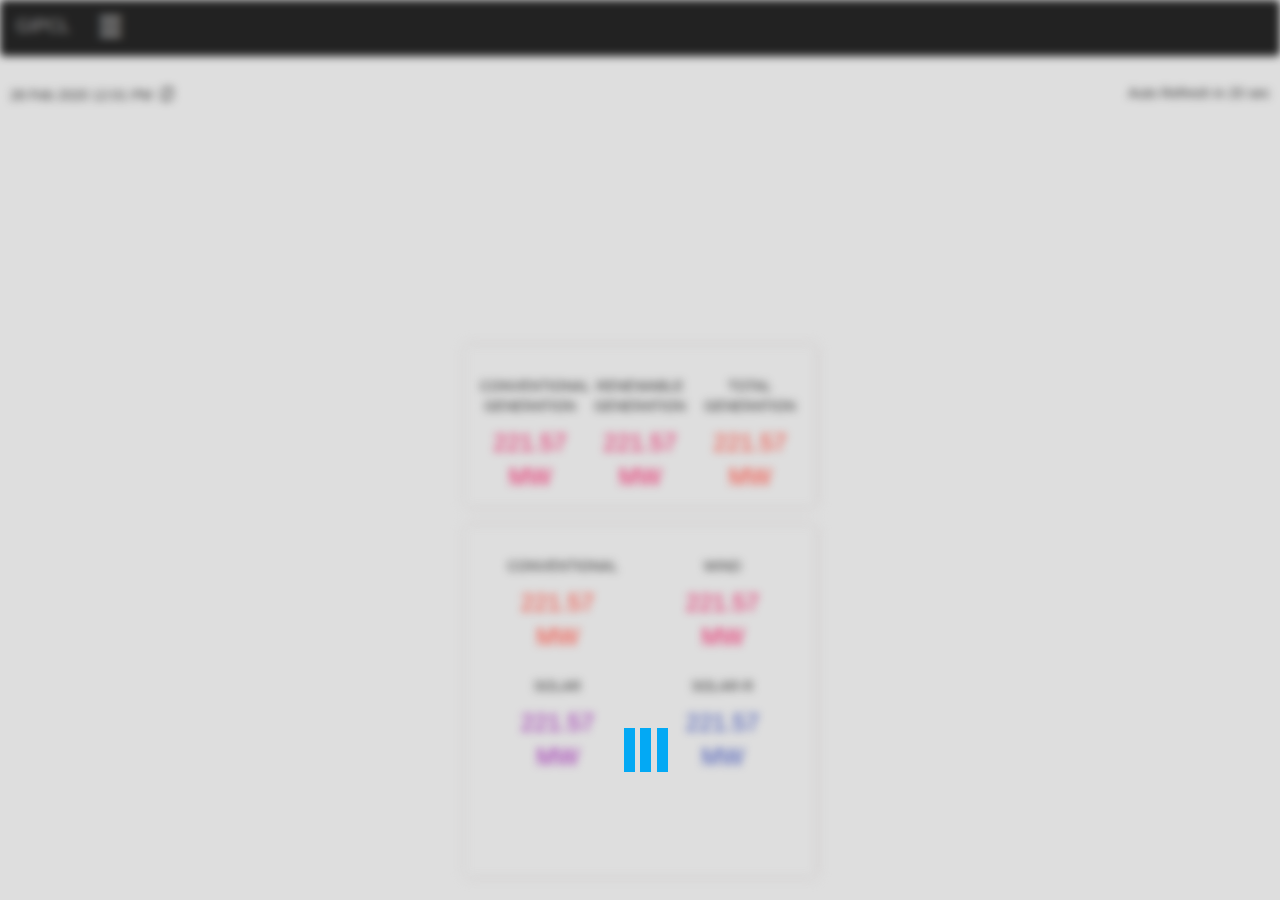
<file: platforms/browser/www/home.html>
<!doctype html>
<html lang="en">
 <head>
  <meta charset="UTF-8">
  <meta name="Generator" content="EditPlus®">
  <meta name="Author" content="nitesh">
  <meta name="Keywords" content="dashboard">
  <meta name="Description" content="">
  <meta name="viewport" content="width=device-width, initial-scale=1">
  <link rel="icon" type="image/png" href="icons/favicon.ico"/>
  <script type="text/javascript" src="js/main_charts.js"></script>
  <link rel="stylesheet" href="css/bootstrap.min.css">
  <script src="js/jquery.min.js"></script>
  <script src="js/bootstrap.min.js"></script>
  <script src="js/main.js"></script>
  <link rel="stylesheet" type="text/css" href="css/main.css">
  <title>GIPCL</title>
  <style>

  .value-container{

    width: 100px;
    height: 100px;
    margin: auto;
}
.dash-container{
display: flex;
margin-top: 20px;
}

.value-container p{
text-align:center;
}
</style>
 </head>
 <body>
<div id='loader' class='loader-container' ><div style='position: fixed;height: 250px;'><div class="loader">Loading...</div></div><div id='loadstatus' style='width: 100%;position: fixed;left: 0px;text-align: center;'></div></div>
 <div id='main' style='filter:blur(4px)'>
<nav id='header' class="navbar navbar-inverse">
  <div class="container-fluid">
    <div class="navbar-header">
      <a class="navbar-brand" href="#">GIPCL</a>
    
    <ul class="nav navbar-nav">
      <li class="dropdown"><a class="dropdown-toggle" style='float:right;padding: 5px;' data-toggle="dropdown" href="#"><span style='font-size: 25px;' class="glyphicon glyphicon-menu-hamburger"></span></a>
        <ul class="dropdown-menu">
           <li><a class='active' href="home.html">Home</a></li>
          <li><a  href="dashboard.html">Dashboard</a></li>
          <li><a href="#">Reports</a></li>
          <li><a href="#">Charts</a></li>
          <li><a href="#">Account</a></li>
          <li><a href="#">About</a></li>
        </ul>
      </li>
    </ul>
	</div>
  </div>
</nav>
<div style=''>
<h5 style='margin-left: 10px;float: left;'><span id='time'>28 Feb 2020 12:01 PM</span>&nbsp;&nbsp;<span class='glyphicon glyphicon-refresh'></span></h5>
<h5 style='margin-right: 10px;float: right;'>Auto Refresh in 20 sec</h5>
</div>
<div class='container-box' style='width:100%;height:250px;box-shadow:0px 0px 0px 0px'>
<div style='width:100%' id='pai-dash'>
</div>
</div>

<div class='container-box' style='height:160px'>
<div class='dash-container' style=''>

<div class='value-container' style=''>
<p>CONVENTIONAL GENERATION</p>
<p style='font-size: x-large;color: #E91E63;'><span id='Tconventialgen'>221.57</span> MW</p>
</div>

<div class='value-container' style=''>
<p>RENEWABLE GENERATION</p>
<p style='font-size: x-large;color: #E91E63;'><span id='Trenewablegen'>221.57</span> MW</p>
</div>

<div class='value-container' style=''>
<p>TOTAL GENERATION</p>
<p style='font-size: x-large;color: #F44336;'><span id='Tgen'>221.57</span> MW</p>
</div>
</div>
</div>

<div class='container-box' style='height:350px'>
<div id='cluster-bar'>

<div class='dash-container' style=''>


<div class='value-container' style=''>
<p>CONVENTIONAL</p>
<p style='font-size: x-large;color: #F44336;'><span id='convential'>221.57</span> MW</p>
</div>


<div class='value-container' style=''>
<p>WIND</p>
<p style='font-size: x-large;color: #E91E63;'><span id='wind'>221.57</span> MW</p>
</div>

</div>

<div class='dash-container' style=''>


<div class='value-container' style=''>
<p>SOLAR</p>
<p style='font-size: x-large;color: #9C27B0;'><span id='solar'>221.57</span> MW</p>
</div>


<div class='value-container' style=''>
<p>SOLAR-R</p>
<p style='font-size: x-large;color:#3F51B5'><span id='solarRT'>221.57</span> MW</p>
</div>

</div>

</div></div>
</div>
<script type="text/javascript">

document.getElementById('Tconventialgen').innerHTML=conventialTC.toFixed(2);
document.getElementById('Trenewablegen').innerHTML=(windTC+solar+solarRTC).toFixed(2);
document.getElementById('Tgen').innerHTML=(conventialTC+windTC+solar+solarRTC).toFixed(2);
document.getElementById('convential').innerHTML=conventialTC.toFixed(2);
document.getElementById('wind').innerHTML=windTC.toFixed(2);
document.getElementById('solar').innerHTML=solar.toFixed(2);
document.getElementById('solarRT').innerHTML=solarRTC.toFixed(2);

setInterval(function(){d=new Date();document.getElementById('time').innerHTML=d.toLocaleDateString()+' '+d.toLocaleTimeString();},1000)
var myChart = echarts.init(document.getElementById('pai-dash'), 'light');
var app = {};
option = null;
option = {
    title: {
        text: ''
    },
    legend: {
        data: ['CONVENTIONAL', 'WIND', 'SOLAR', 'SOLAR-R']
    },
    grid: {
        left: '3%',
        right: '4%',
        bottom: '3%',
        containLabel: true
    },
    xAxis: [
        {
            type: 'category',
            boundaryGap: false,
            data: conventialgipcl.object
        }
    ],
    yAxis: [
        {
            type: 'value'
        }
    ],
    series: [
        {
            name: 'CONVENTIONAL',
            type: 'line',
            stack: 'total',
            areaStyle: {},
            data: convential
        },
        {
            name: 'WIND',
            type: 'line',
            stack: 'total',
            areaStyle: {},
            data: wind
        },
        {
            name: 'SOLAR',
            type: 'line',
            stack: 'total',
            areaStyle: {},
            data: solarrooftop.value
        },
        {
            name: 'SOLAR-R',
            type: 'line',
            stack: 'total',
            areaStyle: {},
            data: solarrooftop.value
        }
        
    ]
};

if (option && typeof option === "object") {
    myChart.setOption(option, true);
}


       </script>

<script>

window.onload = function(){


}

</script>
	 
 </body>
</html>
</file>
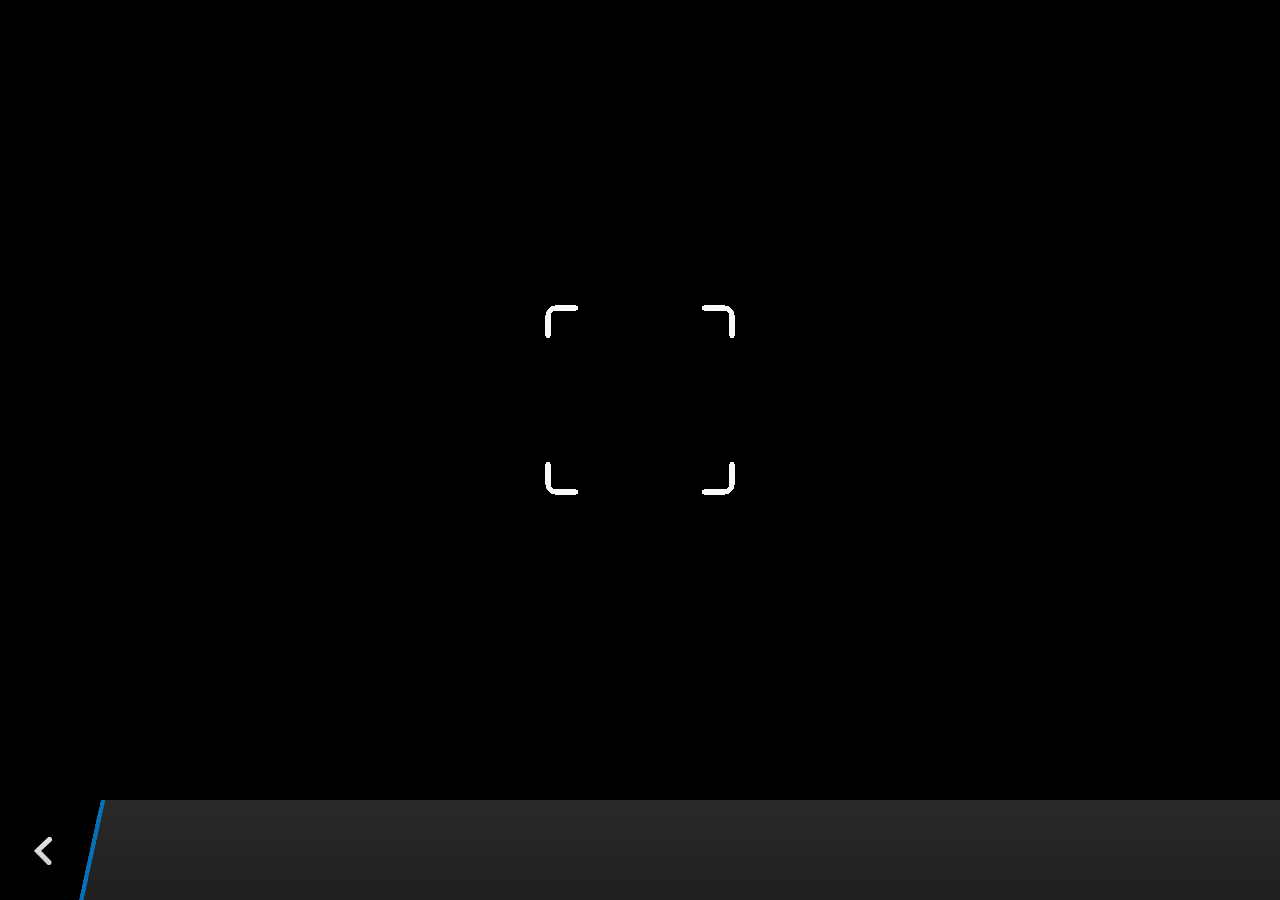
<file: plugins/cordova-plugin-camera/www/blackberry10/assets/camera.html>
<!--
 Licensed under the Apache License, Version 2.0 (the "License");
 you may not use this file except in compliance with the License.
 You may obtain a copy of the License at

 http://www.apache.org/licenses/LICENSE-2.0

 Unless required by applicable law or agreed to in writing, software
 distributed under the License is distributed on an "AS IS" BASIS,
 WITHOUT WARRANTIES OR CONDITIONS OF ANY KIND, either express or implied.
 See the License for the specific language governing permissions and
 limitations under the License.
 -->
<!DOCTYPE HTML>
<html lang="en">
    <head>
        <meta charset="utf-8">
        <script src="camera.js" type="text/javascript"></script>
        <script>
            var meta = document.createElement("meta");
            meta.setAttribute('name','viewport');
            meta.setAttribute('content','initial-scale='+ (1/window.devicePixelRatio) + ',user-scalable=no');
            document.getElementsByTagName('head')[0].appendChild(meta);
        </script>
    </head>
    <style type="text/css">
        body {
            background-color: black;
        }
        .action-bar {
            position: fixed;
            left: 0px;
            bottom: 0px;
            height: 100px;
            width: 100%;
            background-image: linear-gradient(rgb(41, 41, 41), rgb(32, 32, 32));
        }
        .action-bar-back {
            width: 78px;
            height: 100px;
            background-color: black;
        }
        .action-bar-divider {
            position: fixed;
            bottom: 0px;
            left: 78px;
            width: 28px;
            height: 100px;
            background-image: url([data-uri]);
        }
        .action-bar-back-button {
            position: fixed;
            bottom: 35px;
            left: 34px;
            width: 18px;
            height: 28px;
            background-image: url([data-uri]);
        }
        .camera-cross-hairs {
            position: fixed;
            top: 50%;
            left: 50%;
            -webkit-transform: translate(-50%, -147px);
            width: 194px;
            height: 195px;
            background-image: url([data-uri]); 
        }
    </style>
    <body>
        <div id="camera">
            <video id="v"></video>
            <div class="camera-cross-hairs"></div>
        </div>
        <canvas id="c" style="display: none;"></canvas>
        <div class="action-bar">
            <div id="back" class="action-bar-back">
                <div class="action-bar-back-button"></div>
            </div>
            <div class="action-bar-divider"></div>
        </div>
    </body>
</html>
</file>
<file: platforms/browser/www/css/main.css>
:root {
 --header-bg-color: #F44336;
 --container-bg-color: white;
 /*   --header-bg-color: #222222;
  --container-bg-color: #2b2b2b;*/
}

body{
width:100%;
height:100%;
margin: 0;
position: absolute;

}
.header{
width:100%;
height:70px;
position: fixed;
top:0px;
z-index: 1;
background-color:var(--header-bg-color) !important;
box-shadow: 0px 1px 5px 0px black;
}
/*.container{
width:100%;
margin-top: 70px;
height: 95%;
position: absolute;
overflow: auto;
margin-bottom: 20px;
}*/
.footer{
width:100%;
height:20px;
position: fixed;
bottom:0px;
background-color:var(--header-bg-color) !important;
box-shadow: 0px 1px 5px 0px black;
}
#pai-dash,#cluster-bar,#cluster-bar-w,#cluster-bar-m,#cluster-bar-y{
width:100%;
height:100%;
}

.container-box{
width:350px;
height:400px;
margin: auto;
margin-top: 20px;
box-shadow: 1px 0px 8px 0px #cac6c6;
padding: 10px;
}

.container-tabs{
width: 100%;
    height: 45px;
	display: table;
	box-shadow: 0px 0px 8px 0px #cac6c6;
	top: 60px;
    position: sticky;
    background-color: white;
    z-index: 8;
    /*border-bottom: 1px solid #999;*/
}

.active{
border-bottom: 1px solid #03A9F4 !important;
}

a.tabs {
    color: #333;
    padding: 10px 20px;
    border-bottom: 1px solid #666666;
    text-align: center;
    /*display: -webkit-inline-box;*/
	text-decoration: none;
	display: table-cell;
}



.tabs:active {
    color: red;
}

.navbar-nav {
    margin: 7.5px;
}
#header{
position: sticky;
    top: 0;
    z-index: 10;
}

.nav>li>a {
padding: 10px 0px;
}


.loader,
.loader:before,
.loader:after {
  background: #03A9F4;
  -webkit-animation: load1 1s infinite ease-in-out;
  animation: load1 1s infinite ease-in-out;
  width: 1em;
  height: 4em;
}
.loader {
  color: #03A9F4;
  text-indent: -9999em;
  margin: 88px auto;
  position: relative;
  font-size: 11px;
  -webkit-transform: translateZ(0);
  -ms-transform: translateZ(0);
  transform: translateZ(0);
  -webkit-animation-delay: -0.16s;
  animation-delay: -0.16s;
}
.loader:before,
.loader:after {
  position: absolute;
  top: 0;
  content: '';
}
.loader:before {
  left: -1.5em;
  -webkit-animation-delay: -0.32s;
  animation-delay: -0.32s;
}
.loader:after {
  left: 1.5em;
}
@-webkit-keyframes load1 {
  0%,
  80%,
  100% {
    box-shadow: 0 0;
    height: 4em;
  }
  40% {
    box-shadow: 0 -2em;
    height: 5em;
  }
}
@keyframes load1 {
  0%,
  80%,
  100% {
    box-shadow: 0 0;
    height: 4em;
  }
  40% {
    box-shadow: 0 -2em;
    height: 5em;
  }
}
.loader-container{

position: fixed;
    width: 100%;
    height: 100%;
    padding: 50%;
    left: 0%;
    top: 0%;
    background: #00000021;

}
</file>
